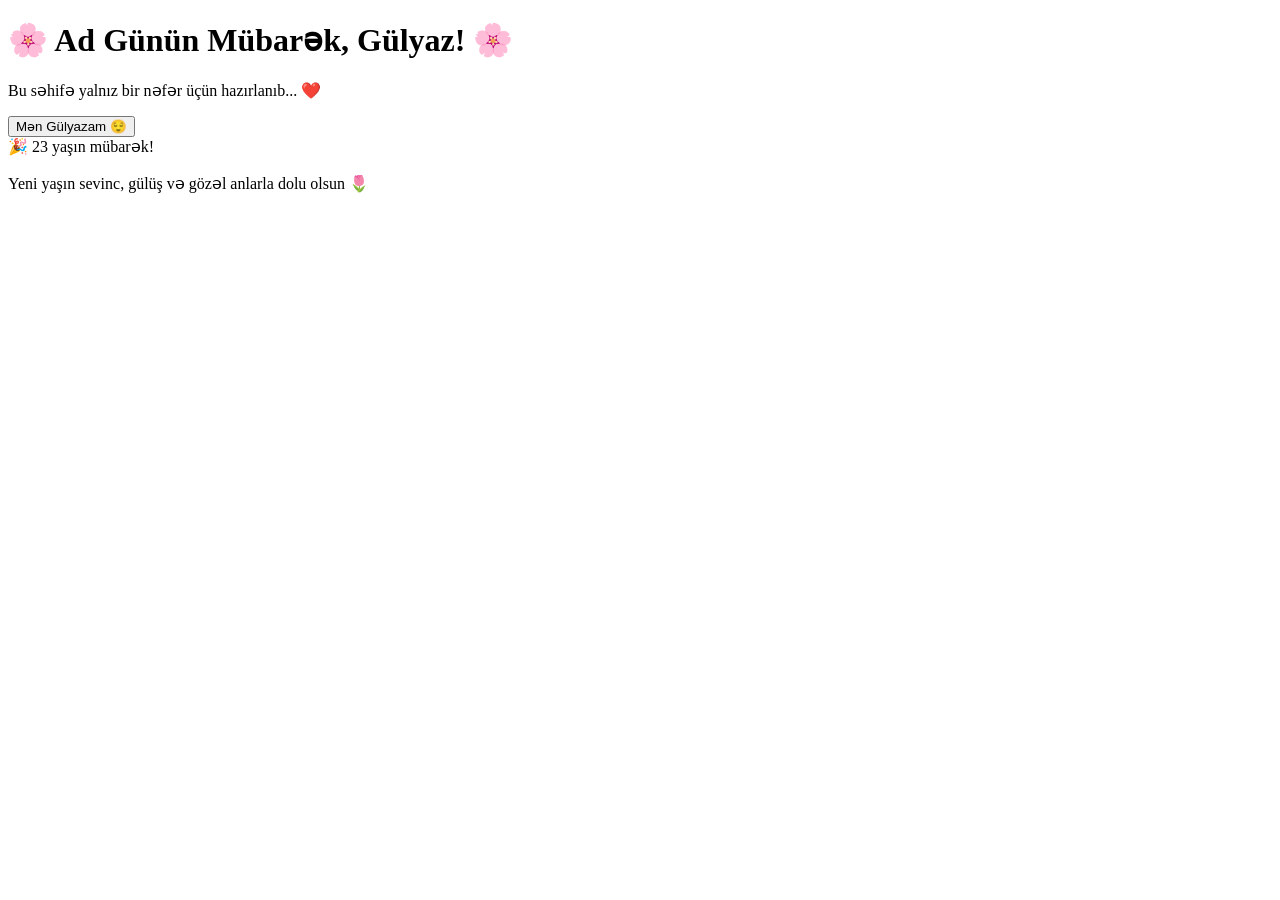
<file: index.html>
<!DOCTYPE html>
<html lang="az">
<head>
<meta charset="UTF-8">
<meta name="viewport" content="width=device-width, initial-scale=1.0">
<title>Gülyaz üçün ad günü</title>
<link rel="stylesheet" href="style.css">
</head>

<body>

<div class="container">

<h1>🌸 Ad Günün Mübarək, Gülyaz! 🌸</h1>

<p>
Bu səhifə yalnız bir nəfər üçün hazırlanıb... ❤️
</p>

<button onclick="showMessage()">
Mən Gülyazam 😌
</button>

<div id="message">
🎉 23 yaşın mübarək!  
<br><br>
Yeni yaşın sevinc, gülüş və gözəl anlarla dolu olsun 🌷
</div>

</div>

<script src="script.js"></script>

</body>
</html>
</file>
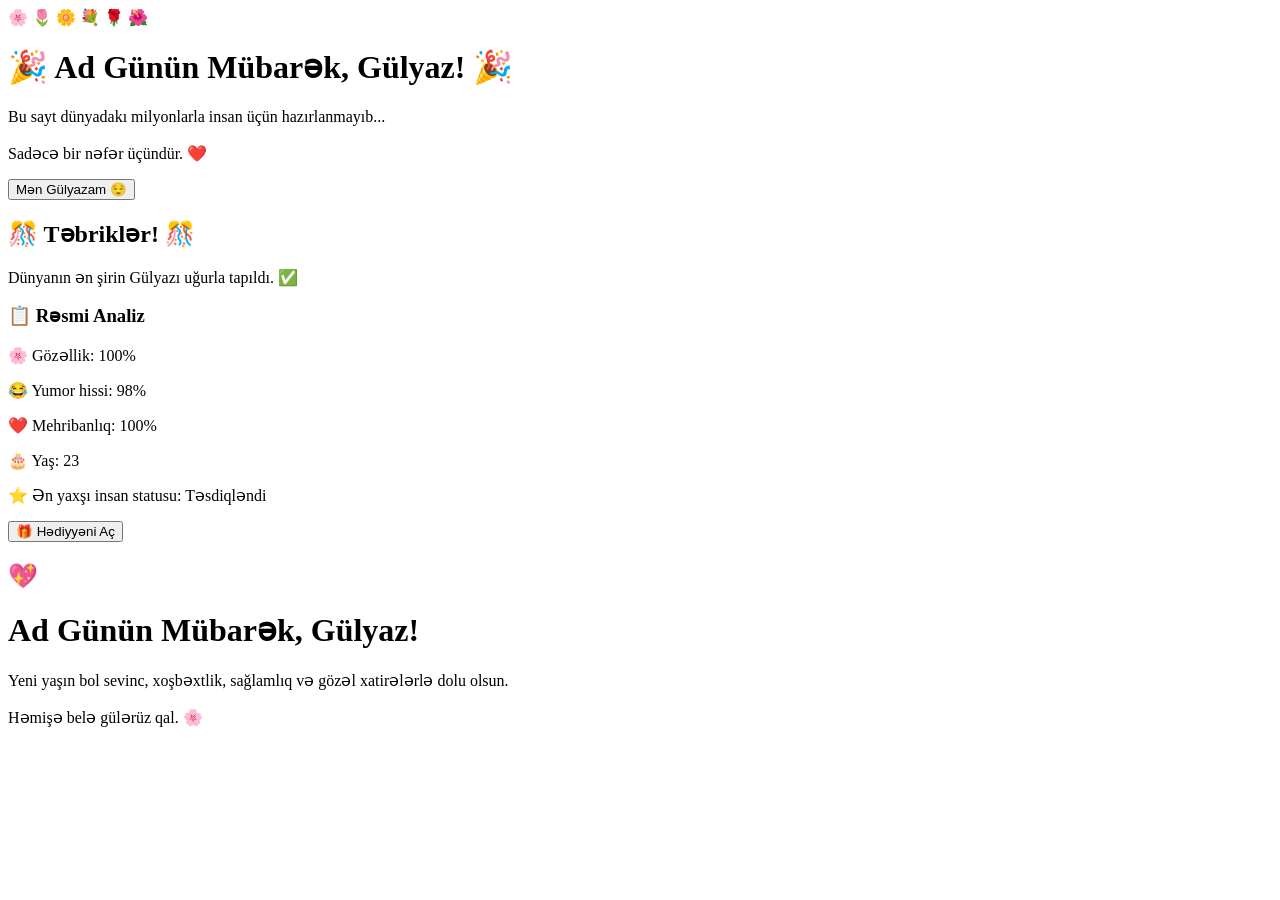
<file: inex.html>
<!DOCTYPE html>
<html lang="az">
<head>
    <meta charset="UTF-8">
    <meta name="viewport" content="width=device-width, initial-scale=1.0">
    <title>🎉 Ad Günün Mübarək, Gülyaz!</title>

    <link rel="stylesheet" href="style.css">
</head>
<body>

<div class="flowers">🌸 🌷 🌼 💐 🌹 🌺</div>

<div class="container">

    <h1>🎉 Ad Günün Mübarək, Gülyaz! 🎉</h1>

    <p class="subtitle">
        Bu sayt dünyadakı milyonlarla insan üçün hazırlanmayıb...
        <br><br>
        Sadəcə bir nəfər üçündür. ❤️
    </p>

    <button id="startBtn">
        Mən Gülyazam 😌
    </button>

</div>

<div id="surprise" class="hidden">

    <h2>🎊 Təbriklər! 🎊</h2>

    <p>
        Dünyanın ən şirin Gülyazı uğurla tapıldı. ✅
    </p>

    <div class="card">

        <h3>📋 Rəsmi Analiz</h3>

        <p>🌸 Gözəllik: 100%</p>
        <p>😂 Yumor hissi: 98%</p>
        <p>❤️ Mehribanlıq: 100%</p>
        <p>🎂 Yaş: 23</p>
        <p>⭐ Ən yaxşı insan statusu: Təsdiqləndi</p>

    </div>

    <button id="giftBtn">
        🎁 Hədiyyəni Aç
    </button>

</div>

<div id="gift" class="hidden">

    <h2>💖</h2>

    <h1>Ad Günün Mübarək, Gülyaz!</h1>

    <p>
        Yeni yaşın bol sevinc, xoşbəxtlik,
        sağlamlıq və gözəl xatirələrlə dolu olsun.
        <br><br>
        Həmişə belə gülərüz qal. 🌸
    </p>

</div>

<script src="script.js"></script>

</body>
</html>
</file>
<file: style.css>
.heart{
    position:fixed;
    bottom:-60px;
    pointer-events:none;
    animation:floatUp linear forwards;
    z-index:999;
}

@keyframes floatUp{

    from{
        transform:translateY(0) scale(.8);
        opacity:1;
    }

    to{
        transform:translateY(-120vh) scale(1.4) rotate(25deg);
        opacity:0;
    }

}
</file>
